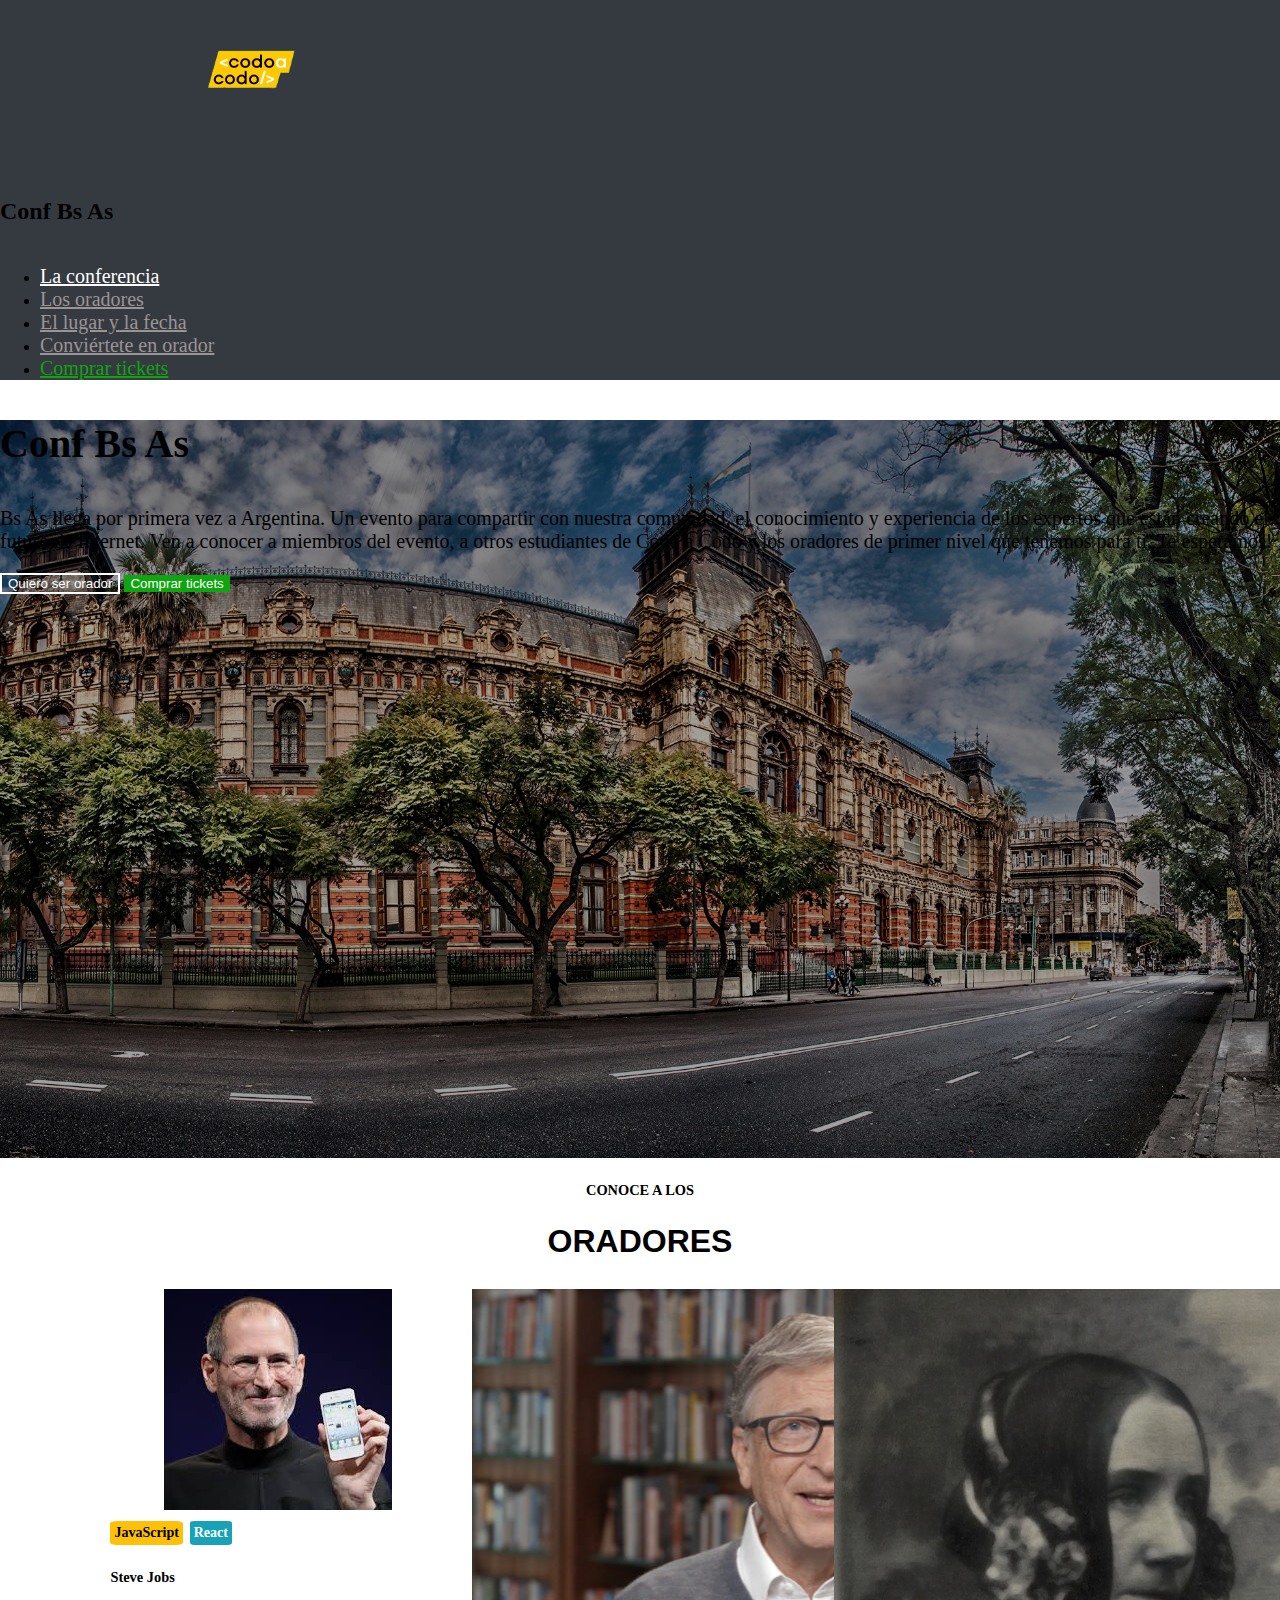
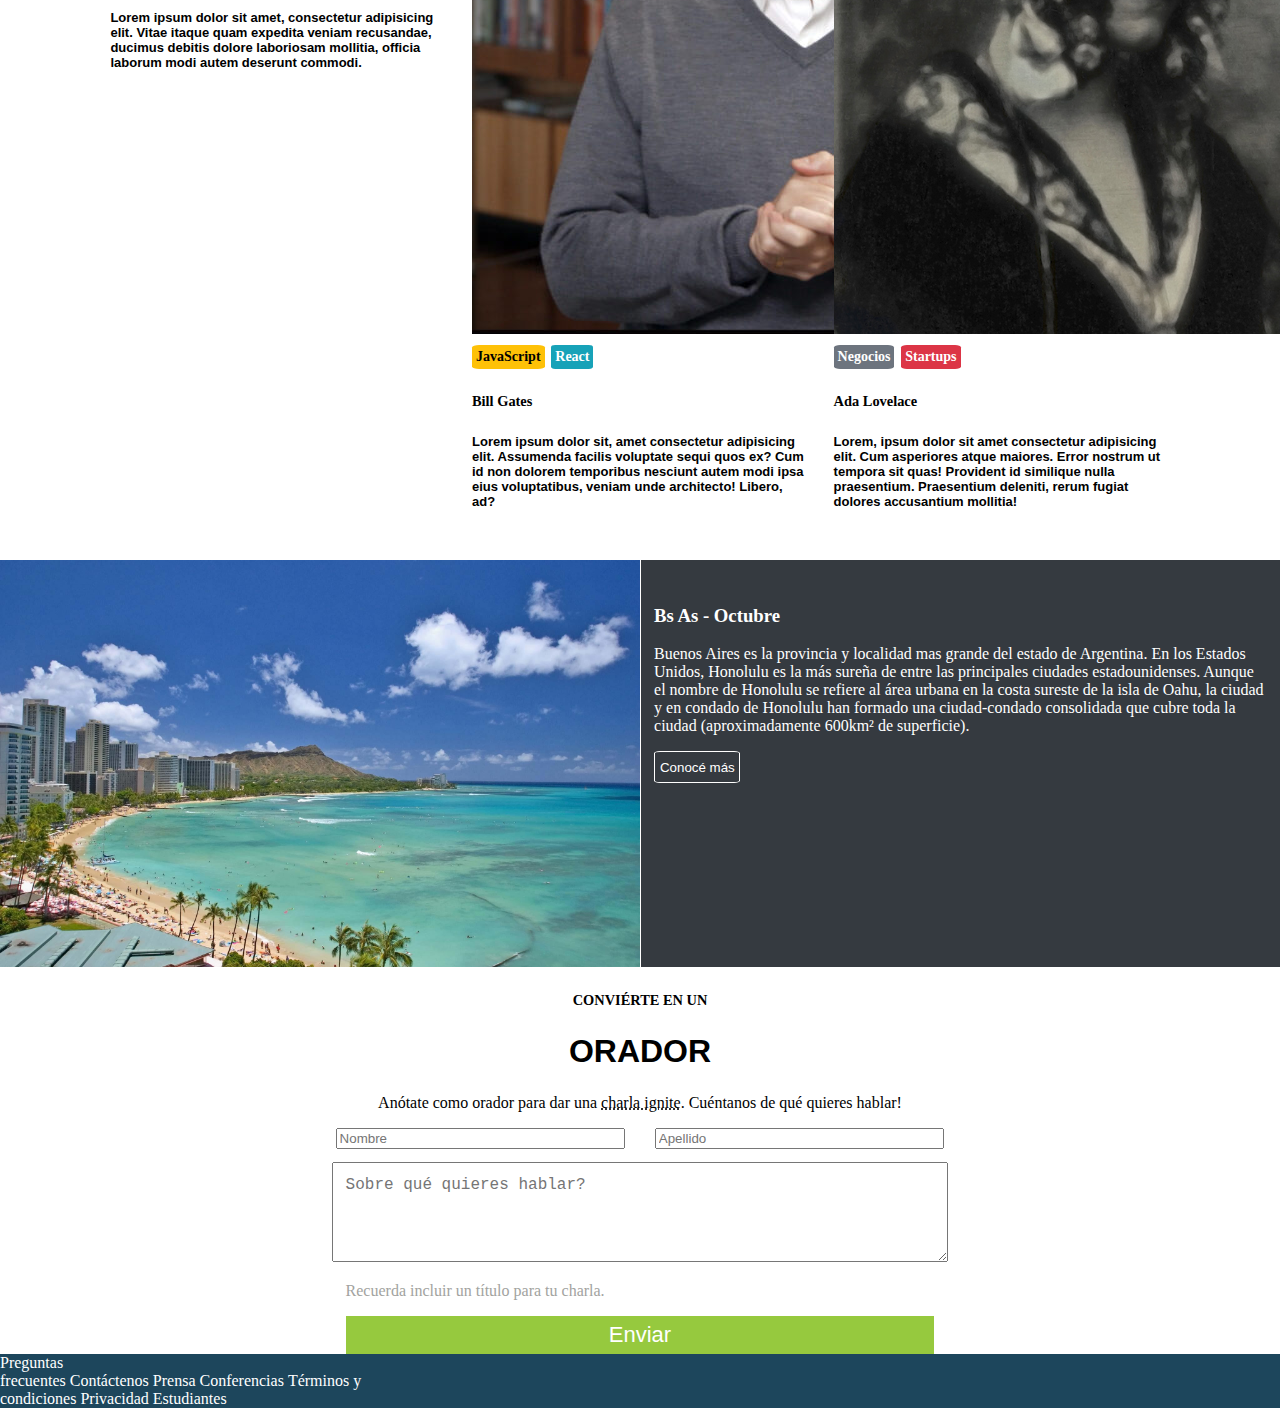
<file: index.html>
<!DOCTYPE html>
<html lang="en">

<head>
    <meta charset="UTF-8">
    <meta http-equiv="X-UA-Compatible" content="IE=edge">
    <meta name="viewport" content="width=device-width, initial-scale=1.0">

    <script src="https://cdn.jsdelivr.net/npm/bootstrap@5.1.3/dist/js/bootstrap.bundle.min.js"
        integrity="sha384-ka7Sk0Gln4gmtz2MlQnikT1wXgYsOg+OMhuP+IlRH9sENBO0LRn5q+8nbTov4+1p"
        crossorigin="anonymous"></script>
    <link href="https://cdn.jsdelivr.net/npm/bootstrap@5.1.3/dist/css/bootstrap.min.css" rel="stylesheet"
        integrity="sha384-1BmE4kWBq78iYhFldvKuhfTAU6auU8tT94WrHftjDbrCEXSU1oBoqyl2QvZ6jIW3" crossorigin="anonymous">
    <link rel="stylesheet" href="estilos.css">

    <title>Buenos Aires- Codo a Codo</title>
</head>

<body id="container">
    <div id="navPrincipal" class="d-flex justify-content-between">
        <div class="d-flex align-items-center">
            <img src="Img/codoacodo.png" alt="Logo Codo A Codo" id="logoCodoACodo">
            <h5 id="h5ConfBsAs" class="text-white m-0">
                Conf Bs As
            </h5>
        </div>
        <div id="derechaNav">
            <ul class="nav justify-content-end">
                <li class="nav-item">
                    <a id="t1" class="nav-link active" aria-current="page" href="#">La conferencia</a>
                </li>
                <li class="nav-item">
                    <a id="t2" class="nav-link" href="#">Los oradores</a>
                </li>
                <li class="nav-item">
                    <a id="t2" class="nav-link" href="#">El lugar y la fecha</a>
                </li>
                <li class="nav-item">
                    <a id="t2" class="nav-link" href="#">Conviértete en orador</a>
                </li>
                <li class="nav-item">
                    <a id="t3" class="nav-link" href="compraDeTickets.html">Comprar tickets</a>
                </li>
            </ul>
        </div>  
    </div>
    
    <div id="divImagenPrincipal" class="row justify-content-end align-items-end mx-0 p-3 pb-5">
        <div class="col-12 col-md-6 col-lg-4 text-white text-end m-5">
            <h3 id="h3ConfBsAs">Conf Bs As</h3>
            <p id="parrafoEnImagen">
                Bs As llega por primera vez a Argentina. Un evento para compartir con nuestra comunidad, el conocimiento
                y experiencia de los expertos que están creando el futuro de Internet. Ven a conocer a miembros del
                evento, a otros estudiantes de Codo a Codo y los oradores de primer nivel que tenemos para ti. Te
                esperamos!
            </p>
            <input type="button" value="Quiero ser orador" id="button1" class="rounded py-1">
            <a href="compraDeTickets.html"><input type="button" value="Comprar tickets" id="button2" class="rounded py-1"></a>
        </div>
    </div>
    
    <div id="cards1">
        <h5>
            CONOCE A LOS
        </h5>
        <h4 class="oradores">
            ORADORES
        <h4>
        <div id="cards2">
            <div id="cards" class="card" style="width: 21rem; height: auto;">
                <img src="Img/steve.jpg" class="card-img-top" alt="...">
                <div class="card-body">
                    <div class="etiquetas">
                        <span class="javascript">JavaScript</span>
                        <span class="react">React</span>
                    </div>
                    <h5 class="card-title">
                        Steve Jobs
                    </h5>
                    <p class="card-text">Lorem ipsum dolor sit amet, consectetur adipisicing elit. Vitae itaque quam
                        expedita veniam recusandae, ducimus debitis dolore laboriosam mollitia, officia laborum modi
                        autem deserunt commodi.</p>
                </div>
            </div>
            <div id="cards" class="card" style="width: 21rem; height: auto;">
                <img src="Img/bill.jpg" class="card-img-top" alt="...">
                <div class="card-body">
                    <div class="etiquetas">
                        <span class="javascript">JavaScript</span>
                        <span class="react">React</span>
                    </div>
                    <h5 class="card-title">
                        Bill Gates
                    </h5>
                    <p class="card-text">Lorem ipsum dolor sit, amet consectetur adipisicing elit. Assumenda facilis
                        voluptate sequi quos ex? Cum id non dolorem temporibus nesciunt autem modi ipsa eius
                        voluptatibus, veniam unde architecto! Libero, ad?</p>
                </div>
            </div>
            <div id="cards" class="card" style="width: 21rem; height: auto;">
                <img src="Img/ada.jpeg" class="card-img-top" alt="...">
                <div class="card-body">
                    <div class="etiquetas">
                        <div id="negocios">Negocios</div>
                        <div id="startups">Startups</div>
                    </div>
                    <h5 class="card-title">Ada Lovelace</h5>
                    <p class="card-text">Lorem, ipsum dolor sit amet consectetur adipisicing elit. Cum asperiores atque
                        maiores. Error nostrum ut tempora sit quas! Provident id similique nulla praesentium.
                        Praesentium deleniti, rerum fugiat dolores accusantium mollitia!</p>
                </div>
            </div>
        </div>
    </div>
    
    <div id="fondoMarco">
        <img id="fondo1" src="Img/honolulu.jpg" alt="">
        <div id="fondo2">
            <h3>Bs As - Octubre</h3>
            <p>Buenos Aires es la provincia y localidad mas grande del estado de Argentina. En los Estados Unidos,
                Honolulu es la más sureña de entre las principales ciudades estadounidenses. Aunque el nombre de
                Honolulu se refiere al área urbana en la costa sureste de la isla de Oahu, la ciudad y en condado de
                Honolulu han formado una ciudad-condado consolidada que cubre toda la ciudad (aproximadamente 600km² de
                superficie). </p>
            <input type="button" value="Conocé más" />
        </div>
    </div>
    
    <div id="form">
        <h5>
            CONVIÉRTE EN UN
        </h5>
        <h4 class="oradores">
            ORADOR
        </h4>
        <p>
            Anótate como orador para dar una <span>charla ignite</span>. Cuéntanos de qué quieres hablar!
        </p>
        <input type="text" placeholder="Nombre" id="nombre">
        <input type="text" placeholder="Apellido" id="apellido">
        <br>
        <textarea id="texto" cols="30" rows="4" placeholder="Sobre qué quieres hablar?"></textarea>
    </div>
    
    <p id="pietexto">
        Recuerda incluir un título para tu charla.
    </p>
    
    <input type="submit" value="Enviar" id="enviar">
    
    <footer id="footer" class="d-flex justify-content-center text-white mt-3 p-3">
        <div id="divTextosFooter" class="d-flex justify-content-around">
            <a class="nav-link p-0">Preguntas <br>frecuentes</a>
            <a class="nav-link p-0">Contáctenos</a>
            <a class="nav-link p-0">Prensa</a>
            <a class="nav-link p-0">Conferencias</a>
            <a class="nav-link p-0">Términos y <br>condiciones</a>
            <a class="nav-link p-0">Privacidad</a>
            <a class="nav-link p-0">Estudiantes</a>
        </div>
    </footer>

</body>

</html>
</file>
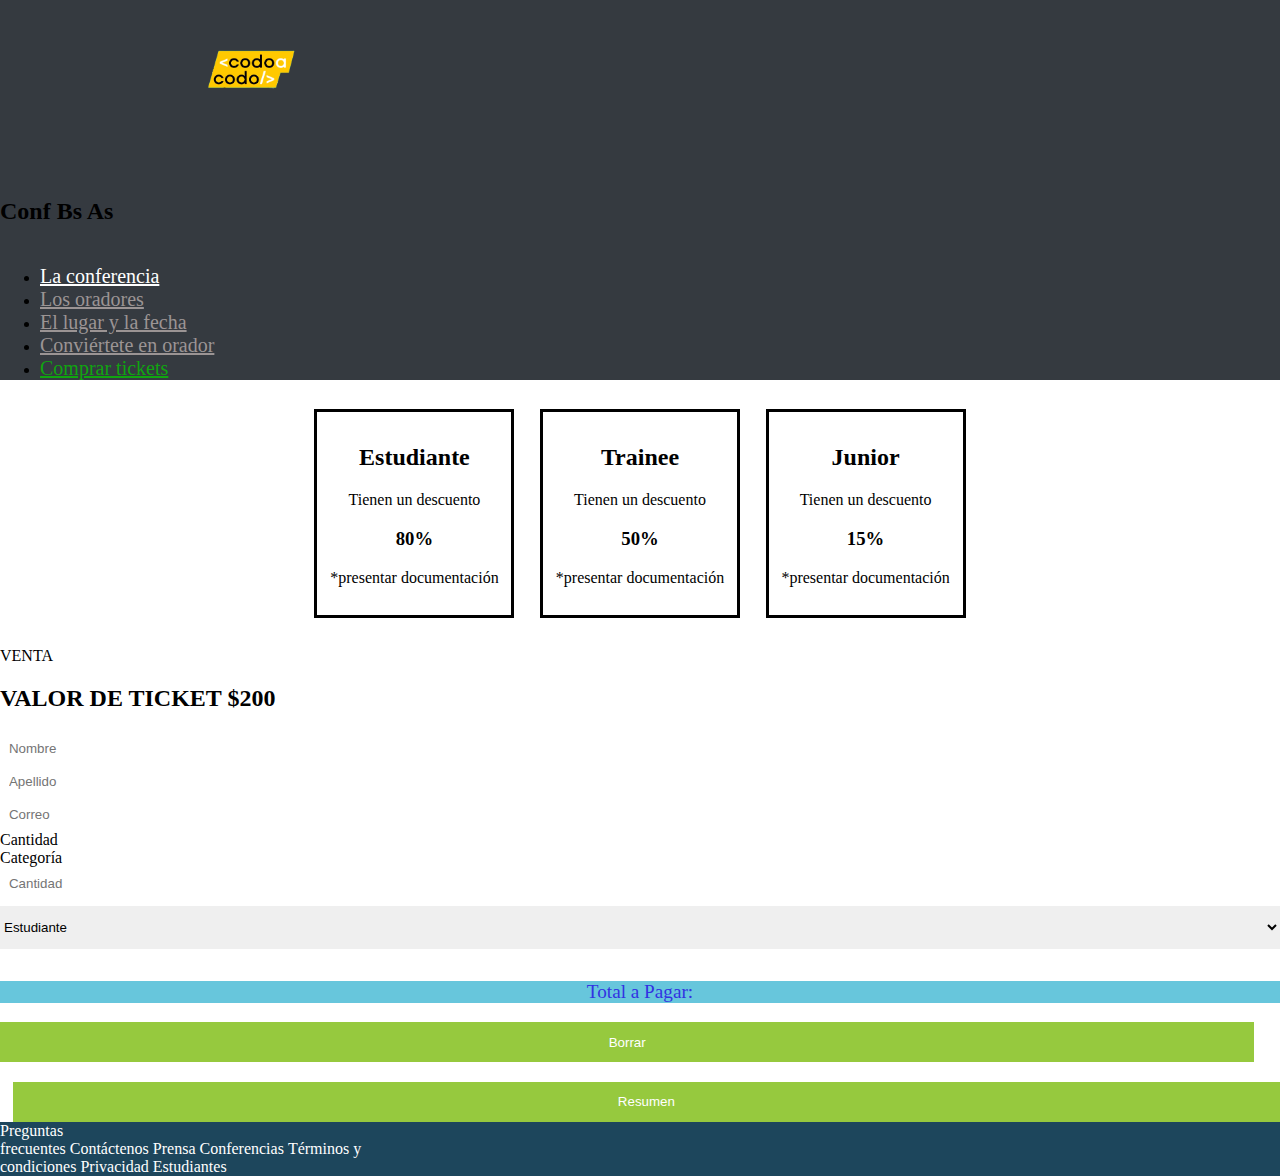
<file: compraDeTickets.html>
<!DOCTYPE html>
<html lang="en">

<head>
    <meta charset="UTF-8">
    <meta http-equiv="X-UA-Compatible" content="IE=edge">
    <meta name="viewport" content="width=device-width, initial-scale=1.0">

    <script src="https://cdn.jsdelivr.net/npm/bootstrap@5.1.3/dist/js/bootstrap.bundle.min.js"
        integrity="sha384-ka7Sk0Gln4gmtz2MlQnikT1wXgYsOg+OMhuP+IlRH9sENBO0LRn5q+8nbTov4+1p"
        crossorigin="anonymous"></script>
    <link href="https://cdn.jsdelivr.net/npm/bootstrap@5.1.3/dist/css/bootstrap.min.css" rel="stylesheet"
        integrity="sha384-1BmE4kWBq78iYhFldvKuhfTAU6auU8tT94WrHftjDbrCEXSU1oBoqyl2QvZ6jIW3" crossorigin="anonymous">
    <link rel="stylesheet" href="estilos.css">

    <title>Buenos Aires- Codo a Codo</title>
</head>

<body id="container">
    <div id="navPrincipal" class="d-flex justify-content-between">
        <div class="d-flex align-items-center">
            <img src="Img/codoacodo.png" alt="Logo Codo A Codo" id="logoCodoACodo">
            <h5 id="h5ConfBsAs" class="text-white m-0">
                Conf Bs As
            </h5>
        </div>
        <div id="derechaNav">
            <ul class="nav justify-content-end">
                <li class="nav-item">
                    <a id="t1" class="nav-link active" aria-current="page" href="index.html">La conferencia</a>
                </li>
                <li class="nav-item">
                    <a id="t2" class="nav-link" href="#">Los oradores</a>
                </li>
                <li class="nav-item">
                    <a id="t2" class="nav-link" href="#">El lugar y la fecha</a>
                </li>
                <li class="nav-item">
                    <a id="t2" class="nav-link" href="#">Conviértete en orador</a>
                </li>
                <li class="nav-item">
                    <a id="t3" class="nav-link" href="compraDeTickets.html">Comprar tickets</a>
                </li>
            </ul>
        </div>  
    </div>
    <div id="promociones">
        <div class="border-primary categoria">
            <h2>Estudiante</h2>
            <p>Tienen un descuento</p>
            <h3>80%</h3>
            <p>*presentar documentación</p>
        </div>
        <div class="border-success categoria">
            <h2>Trainee</h2>
            <p>Tienen un descuento</p>
            <h3>50%</h3>
            <p>*presentar documentación</p>
        </div>
        <div class="border-warning categoria">
            <h2>Junior</h2>
            <p>Tienen un descuento</p>
            <h3>15%</h3>
            <p>*presentar documentación</p>
        </div>
    </div>
    <div class="text-center m-0 p-0">
        <p>VENTA</p>
        <h2>VALOR DE TICKET $200</h2>
    </div>
    <div class="container" id="contenedorPrincipal">
        <div class="row">
            <div class="col-12 col-md-6 border">
                <input type="text" placeholder="Nombre" required>
            </div>
            <div class="col-12 col-md-6 border">
                <input type="text" placeholder="Apellido" required>
            </div>
            <div class="col-12 col-md-12 border">
                <input type="text" placeholder="Correo" required>
            </div>
            <div class="col-6 col-md-6 ">
                <label>Cantidad</label>
            </div>
            <div class="col-6 col-md-6 ">
                <label>Categoría</label>
            </div>
            <div class="col-6 col-md-6 border">
                <input type="number" name="" id="cantidad" placeholder="Cantidad" required> 
            </div>
            <div class="col-6 col-md-6 border">
                <select id="categoria" required>
                    <option value="Estudiante">Estudiante</option>
                    <option value="Trainee">Trainee</option>
                    <option value="Junior">Junior</option>
                </select> 
            </div>
            <div id="divTotalAPagar" class="col-12 col-md-6">
                <label>
                    Total a Pagar:<span id="totalAPagar"></span>
                </label>
            </div>
            <div  class="col-6 col-md-6 m-0 p-0">
                <button id="borrar" type="submit">Borrar</button>
            </div>
            <div class="col-6 col-md-6 m-0 p-0">
                <button onclick="calcularTotalAPagar()" id="resumen" type="submit">
                    Resumen 
                </button>
                
            </div>
        </div>
    </div>   
    
    <footer id="footer" class="d-flex justify-content-center text-white mt-3 p-3">
        <div id="divTextosFooter" class="d-flex justify-content-around">
            <a class="nav-link p-0">Preguntas <br>frecuentes</a>
            <a class="nav-link p-0">Contáctenos</a>
            <a class="nav-link p-0">Prensa</a>
            <a class="nav-link p-0">Conferencias</a>
            <a class="nav-link p-0">Términos y <br>condiciones</a>
            <a class="nav-link p-0">Privacidad</a>
            <a class="nav-link p-0">Estudiantes</a>
        </div>
    </footer>

</body>

<script src="script.js"></script>
</file>
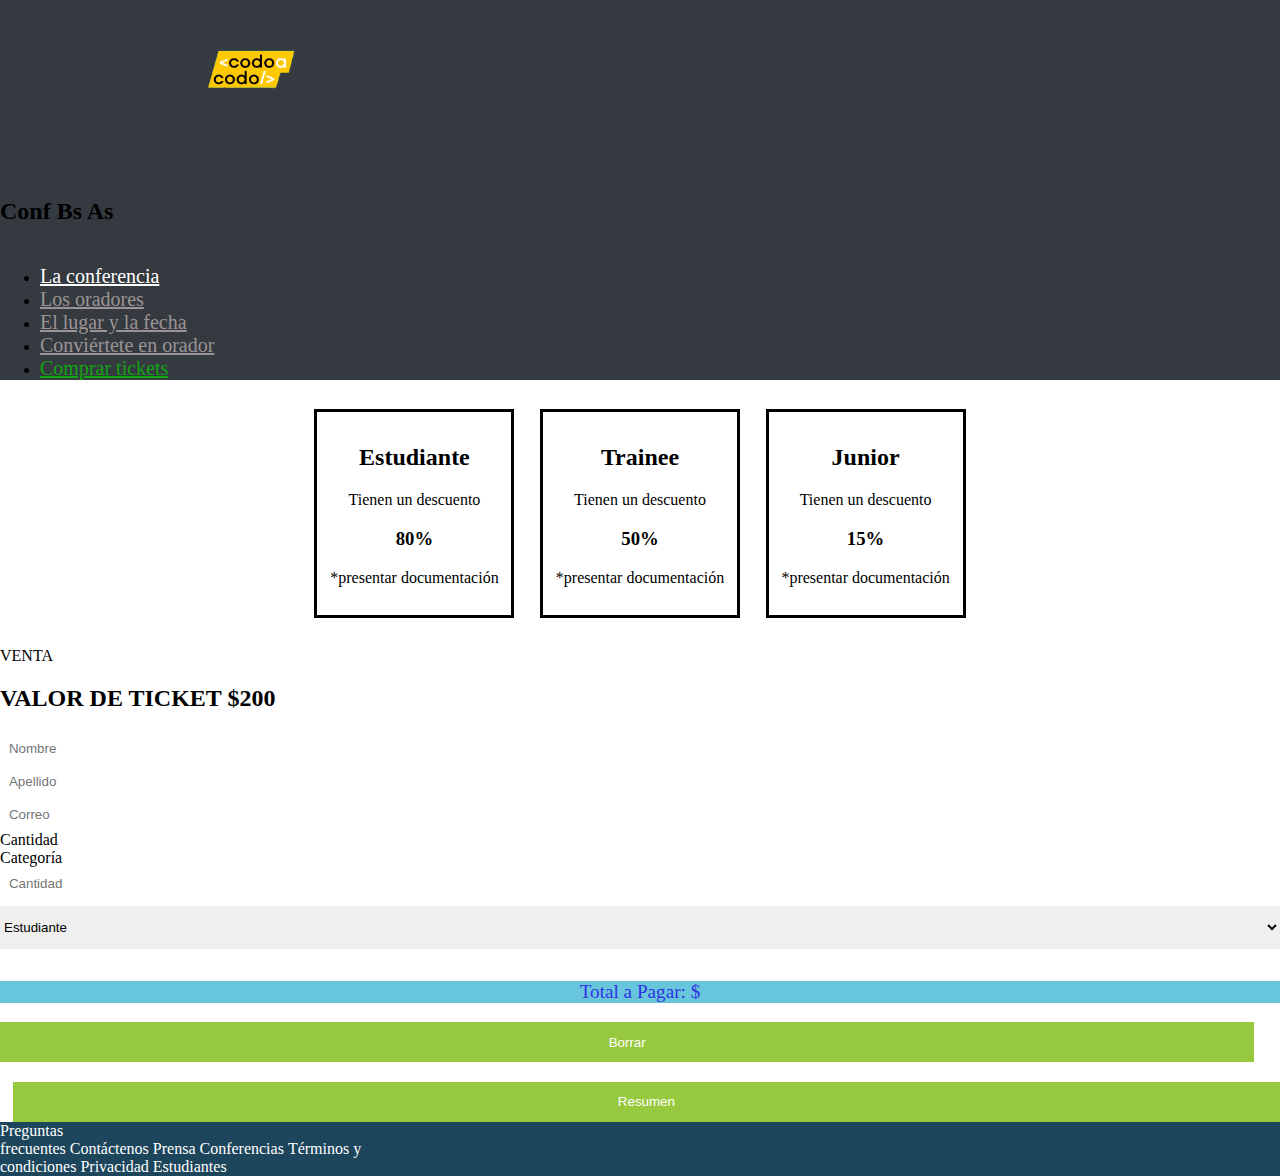
<file: index2.html>
<!DOCTYPE html>
<html lang="en">

<head>
    <meta charset="UTF-8">
    <meta http-equiv="X-UA-Compatible" content="IE=edge">
    <meta name="viewport" content="width=device-width, initial-scale=1.0">

    <script src="https://cdn.jsdelivr.net/npm/bootstrap@5.1.3/dist/js/bootstrap.bundle.min.js"
        integrity="sha384-ka7Sk0Gln4gmtz2MlQnikT1wXgYsOg+OMhuP+IlRH9sENBO0LRn5q+8nbTov4+1p"
        crossorigin="anonymous"></script>
    <link href="https://cdn.jsdelivr.net/npm/bootstrap@5.1.3/dist/css/bootstrap.min.css" rel="stylesheet"
        integrity="sha384-1BmE4kWBq78iYhFldvKuhfTAU6auU8tT94WrHftjDbrCEXSU1oBoqyl2QvZ6jIW3" crossorigin="anonymous">
    <link rel="stylesheet" href="index.css">

    <title>Buenos Aires- Codo a Codo</title>
</head>

<body id="container">
    <div id="navPrincipal" class="d-flex justify-content-between">
        <div class="d-flex align-items-center">
            <img src="/Img/codoacodo.png" alt="Logo Codo A Codo" id="logoCodoACodo">
            <h5 id="h5ConfBsAs" class="text-white m-0">
                Conf Bs As
            </h5>
        </div>
        <div id="derechaNav">
            <ul class="nav justify-content-end">
                <li class="nav-item">
                    <a id="t1" class="nav-link active" aria-current="page" href="#">La conferencia</a>
                </li>
                <li class="nav-item">
                    <a id="t2" class="nav-link" href="#">Los oradores</a>
                </li>
                <li class="nav-item">
                    <a id="t2" class="nav-link" href="#">El lugar y la fecha</a>
                </li>
                <li class="nav-item">
                    <a id="t2" class="nav-link" href="#">Conviértete en orador</a>
                </li>
                <li class="nav-item">
                    <a id="t3" class="nav-link" href="index2.html">Comprar tickets</a>
                </li>
            </ul>
        </div>  
    </div>
    <div id="promociones">
        <div class="border-primary categoria">
            <h2>Estudiante</h2>
            <p>Tienen un descuento</p>
            <h3>80%</h3>
            <p>*presentar documentación</p>
        </div>
        <div class="border-success categoria">
            <h2>Trainee</h2>
            <p>Tienen un descuento</p>
            <h3>50%</h3>
            <p>*presentar documentación</p>
        </div>
        <div class="border-warning categoria">
            <h2>Junior</h2>
            <p>Tienen un descuento</p>
            <h3>15%</h3>
            <p>*presentar documentación</p>
        </div>
    </div>
    <div class="text-center m-0 p-0">
        <p>VENTA</p>
        <h2>VALOR DE TICKET $200</h2>
    </div>
    <div class="container" id="contenedorPrincipal">
        <div class="row">
            <div class="col-12 col-md-6 border">
                <input type="text" placeholder="Nombre" required>
            </div>
            <div class="col-12 col-md-6 border">
                <input type="text" placeholder="Apellido" required>
            </div>
            <div class="col-12 col-md-12 border">
                <input type="text" placeholder="Correo" required>
            </div>
            <div class="col-6 col-md-6 ">
                <label>Cantidad</label>
            </div>
            <div class="col-6 col-md-6 ">
                <label>Categoría</label>
            </div>
            <div class="col-6 col-md-6 border">
                <input type="number" name="" id="cantidad" placeholder="Cantidad" required> 
            </div>
            <div class="col-6 col-md-6 border">
                <select id="categoria" required>
                    <option value="Estudiante">Estudiante</option>
                    <option value="Trainee">Trainee</option>
                    <option value="Junior">Junior</option>
                </select> 
            </div>
            <div id="divTotalAPagar" class="col-12 col-md-6">
                <label>
                    Total a Pagar: $ <span id="totalAPagar"></span>
                </label>
            </div>
            <div  class="col-6 col-md-6 m-0 p-0">
                <button id="borrar" type="submit">Borrar</button>
            </div>
            <div class="col-6 col-md-6 m-0 p-0">
                <button src="index.js" onclick="calcularTotalAPagar()" id="resumen" type="submit">
                    Resumen <script src="index.js"></script>
                </button>
                
            </div>
        </div>
    </div>   
    
    <footer id="footer" class="d-flex justify-content-center text-white mt-3 p-3">
        <div id="divTextosFooter" class="d-flex justify-content-around">
            <a class="nav-link p-0">Preguntas <br>frecuentes</a>
            <a class="nav-link p-0">Contáctenos</a>
            <a class="nav-link p-0">Prensa</a>
            <a class="nav-link p-0">Conferencias</a>
            <a class="nav-link p-0">Términos y <br>condiciones</a>
            <a class="nav-link p-0">Privacidad</a>
            <a class="nav-link p-0">Estudiantes</a>
        </div>
    </footer>

</body>
</file>
<file: estilos.css>
#container {
    margin: 0;
    padding: 0;
    resize: both;
    overflow: auto;
}

#navPrincipal {
    margin: 0;
    padding: 0;
    height: 30%;
    width: 100%;
    background-color: rgb(53, 58, 64, 255);
}

#logoCodoACodo {
    margin: 2% 1% 3% 14%;
    height: 4rem;
    width: 7.5rem;
    padding: 1%;
}

#h5ConfBsAs {
    font-size: 1.5rem;
    min-width: max-content;
}

#derechaNav {
    margin-top: 1.1%;
    margin-right: 4%;
}

#derechaNav a {
    font-size: 1.25rem;
}

#t1 {
    color: white;
}

#t2 {
    color: rgb(155, 148, 148);
}

#t3 {
    color: rgb(16, 165, 16);
}

#divImagenPrincipal {
    height: 82vh;
    width: 100%;
    background-image: url(Img/ba1OSCU.jpg);
    background-position: center;
    background-size: cover;
}

#h3ConfBsAs {
    font-size: 2.5rem;
}

#parrafoEnImagen {
    font-size: 1.25rem;
}

#button1 {
    background-color: transparent;
    border-color: white;
    color: white;
    border: solid 0.125rem white;
}

#button2 {
    background-color: rgb(16, 165, 16);
    color: white;
    border: none;
}

#cards1 {
    text-align: center;
    margin-top: 1%;
}
#cards1 h5{
    font-size: 0.9rem;
}

.oradores {
    margin: 0;
    padding-bottom: 0.5rem;
    font-size: 2rem;
    font-family: 'Segoe UI', Tahoma, Geneva, Verdana, sans-serif;
}

#cards2 {
    display: flex;
    justify-content: center;
}

#cards {
    margin: 0 1%;
}

.card h5 {
    color: black;
    font-size: x-large;
    text-align: left;
}

.card p {
    font-size: small;
    text-align: left;
    font-family: Arial, Helvetica, sans-serif;
}

.etiquetas {
    display: flex;
}

.javascript {
    font-size: 0.875rem;
    font-weight: bold;
    background-color: rgb(254, 193, 7, 255);
    text-align: center;
    border-radius: 10%;
    margin-top: 2%;
    margin-right: 2%;
    padding: .25rem;
}

.react {
    font-size: 0.875rem;
    font-weight: bold;
    background-color: rgb(23, 162, 184, 255);
    text-align: center;
    border-radius: 10%;
    color: white;
    margin-top: 2%;
    padding: .25rem;
}

#negocios {
    font-size: 0.875rem;
    font-weight: bold;
    background-color: rgb(109, 116, 126, 255);
    text-align: center;
    border-radius: 10%;
    color: white;
    margin-top: 2%;
    margin-right: 2%;
    padding: .25rem;
}

#startups {
    font-size: 0.875rem;
    font-weight: bold;
    background-color: rgb(220, 53, 70, 255);
    text-align: center;
    border-radius: 10%;
    color: white;
    margin-top: 2%;
    padding: .25rem;
}

#fondoMarco {
    display: flex;
    height: auto;
    width: 100%;
    margin-top: 3%;
}

#fondo1 {
    height: 482, 1rem;
    width: 50%;
    margin-right: 0.1%;
}

#fondo2 {
    height: 482, 1rem;
    width: 50%;
    background-color: rgb(53, 58, 64, 255);
    color: white;
    padding: 2% 1%;
}

#fondo2 input {
    height: 9%;
    width: 14%;
    background-color: transparent;
    color: white;
    border: none;
    border: solid 0.063rem white;
    border-radius: 7%;
    padding: 0.8%;
}

#form {
    height: auto;
    width: 100%;
    text-align: center;
    margin-top: 2%;
}
#form h5{
    font-size: 0.9rem;
}

p span {
    text-decoration: underline;
    text-decoration-style: dotted;
}

#nombre {
    width: 22%;
    margin-right: 2%;
}

#apellido {
    width: 22%;
}

#texto {
    width: 46%;
    margin-top: 1%;
    font-size: large;
    padding: 1%;
}

#pietexto {
    margin-left: 27%;
    color: rgb(162, 163, 160, 255);
}

#enviar {
    width: 46%;
    height: 30%;
    text-align: center;
    margin-left: 27%;
    padding: 0.5% 0;
    font-size: 1.375rem;
    background-color: rgb(150, 201, 62, 255);
    color: white;
    border: none;
}

#footer {
    background-color: rgb(29, 70, 92, 255);
}

#footer a {
    color: white;
    font-size: 1rem;
}

#divTextosFooter {
   width: 80%;
}

#promociones{
    width: 100vw;
    margin: 0%;
    padding: 0%;
    margin-top: 1rem;
    display: flex;
    align-items: center;
    justify-content: center;
    text-align: center; 
}

#promociones div{
    padding: 1%;
    margin: 1%;
}

.categoria{
    border: solid 0.2rem;
}

#contenedorrPrincipal{
    margin: 0%;
    padding: 0%;
}

#contenedorPrincipal input{
    margin: 0%;
    padding: 0.7%;
    width: 100%;
    border: none;
    color: black;
}

#divTotalAPagar{
    width: 100vw;
    margin-top: 2%;
    font-size: larger;
    text-align: center;
    background-color: rgba(103,198,220,255); 
    color: rgb(50, 50, 226);    
}

#borrar{
    margin: 1.5% 1% 0% 0%;
    padding: 1% 1%;
    width: 98%;
    background-color: rgb(150, 201, 62, 255);
    color: white;
    border: none;
}

#resumen{
    margin: 1.5% 0% 0% 1%;
    padding: 1% 1%;
    width: 99%;
    background-color: rgb(150, 201, 62, 255);
    color: white;
    border: none;
}


select{
    border: none;
    width: 100%;
    padding: 1% 0%;
    margin: 0.5% 0%;
}

label{
    padding: 0.3% 0%;
    margin: 0.3% 0%;
}
</file>
<file: index.css>
#container {
    margin: 0;
    padding: 0;
    resize: both;
    overflow: auto;
}

#navPrincipal {
    margin: 0;
    padding: 0;
    height: 30%;
    width: 100%;
    background-color: rgb(53, 58, 64, 255);
}

#logoCodoACodo {
    margin: 2% 1% 3% 14%;
    height: 4rem;
    width: 7.5rem;
    padding: 1%;
}

#h5ConfBsAs {
    font-size: 1.5rem;
    min-width: max-content;
}

#derechaNav {
    margin-top: 1.1%;
    margin-right: 4%;
}

#derechaNav a {
    font-size: 1.25rem;
}

#t1 {
    color: white;
}

#t2 {
    color: rgb(155, 148, 148);
}

#t3 {
    color: rgb(16, 165, 16);
}

#divImagenPrincipal {
    height: 82vh;
    width: 100%;
    background-image: url(Img/ba1OSCU.jpg);
    background-position: center;
    background-size: cover;
}

#h3ConfBsAs {
    font-size: 2.5rem;
}

#parrafoEnImagen {
    font-size: 1.25rem;
}

#button1 {
    background-color: transparent;
    border-color: white;
    color: white;
    border: solid 0.125rem white;
}

#button2 {
    background-color: rgb(16, 165, 16);
    color: white;
    border: none;
}

#cards1 {
    text-align: center;
    margin-top: 1%;
}
#cards1 h5{
    font-size: 0.9rem;
}

.oradores {
    margin: 0;
    padding-bottom: 0.5rem;
    font-size: 2rem;
    font-family: 'Segoe UI', Tahoma, Geneva, Verdana, sans-serif;
}

#cards2 {
    display: flex;
    justify-content: center;
}

#cards {
    margin: 0 1%;
}

.card h5 {
    color: black;
    font-size: x-large;
    text-align: left;
}

.card p {
    font-size: small;
    text-align: left;
    font-family: Arial, Helvetica, sans-serif;
}

.etiquetas {
    display: flex;
}

.javascript {
    font-size: 0.875rem;
    font-weight: bold;
    background-color: rgb(254, 193, 7, 255);
    text-align: center;
    border-radius: 10%;
    margin-top: 2%;
    margin-right: 2%;
    padding: .25rem;
}

.react {
    font-size: 0.875rem;
    font-weight: bold;
    background-color: rgb(23, 162, 184, 255);
    text-align: center;
    border-radius: 10%;
    color: white;
    margin-top: 2%;
    padding: .25rem;
}

#negocios {
    font-size: 0.875rem;
    font-weight: bold;
    background-color: rgb(109, 116, 126, 255);
    text-align: center;
    border-radius: 10%;
    color: white;
    margin-top: 2%;
    margin-right: 2%;
    padding: .25rem;
}

#startups {
    font-size: 0.875rem;
    font-weight: bold;
    background-color: rgb(220, 53, 70, 255);
    text-align: center;
    border-radius: 10%;
    color: white;
    margin-top: 2%;
    padding: .25rem;
}

#fondoMarco {
    display: flex;
    height: auto;
    width: 100%;
    margin-top: 3%;
}

#fondo1 {
    height: 482, 1rem;
    width: 50%;
    margin-right: 0.1%;
}

#fondo2 {
    height: 482, 1rem;
    width: 50%;
    background-color: rgb(53, 58, 64, 255);
    color: white;
    padding: 2% 1%;
}

#fondo2 input {
    height: 9%;
    width: 14%;
    background-color: transparent;
    color: white;
    border: none;
    border: solid 0.063rem white;
    border-radius: 7%;
    padding: 0.8%;
}

#form {
    height: auto;
    width: 100%;
    text-align: center;
    margin-top: 2%;
}
#form h5{
    font-size: 0.9rem;
}

p span {
    text-decoration: underline;
    text-decoration-style: dotted;
}

#nombre {
    width: 22%;
    margin-right: 2%;
}

#apellido {
    width: 22%;
}

#texto {
    width: 46%;
    margin-top: 1%;
    font-size: large;
    padding: 1%;
}

#pietexto {
    margin-left: 27%;
    color: rgb(162, 163, 160, 255);
}

#enviar {
    width: 46%;
    height: 30%;
    text-align: center;
    margin-left: 27%;
    padding: 0.5% 0;
    font-size: 1.375rem;
    background-color: rgb(150, 201, 62, 255);
    color: white;
    border: none;
}

#footer {
    background-color: rgb(29, 70, 92, 255);
}

#footer a {
    color: white;
    font-size: 1rem;
}

#divTextosFooter {
   width: 80%;
}

#promociones{
    width: 100vw;
    margin: 0%;
    padding: 0%;
    margin-top: 1rem;
    display: flex;
    align-items: center;
    justify-content: center;
    text-align: center; 
}

#promociones div{
    padding: 1%;
    margin: 1%;
}

.categoria{
    border: solid 0.2rem;
}

#contenedorrPrincipal{
    margin: 0%;
    padding: 0%;
}

#contenedorPrincipal input{
    margin: 0%;
    padding: 0.7%;
    width: 100%;
    border: none;
    color: black;
}

#divTotalAPagar{
    width: 100vw;
    margin-top: 2%;
    font-size: larger;
    text-align: center;
    background-color: rgba(103,198,220,255); 
    color: rgb(50, 50, 226);    
}

#borrar{
    margin: 1.5% 1% 0% 0%;
    padding: 1% 1%;
    width: 98%;
    background-color: rgb(150, 201, 62, 255);
    color: white;
    border: none;
}

#resumen{
    margin: 1.5% 0% 0% 1%;
    padding: 1% 1%;
    width: 99%;
    background-color: rgb(150, 201, 62, 255);
    color: white;
    border: none;
}


select{
    border: none;
    width: 100%;
    padding: 1% 0%;
    margin: 0.5% 0%;
}

label{
    padding: 0.3% 0%;
    margin: 0.3% 0%;
}
</file>
